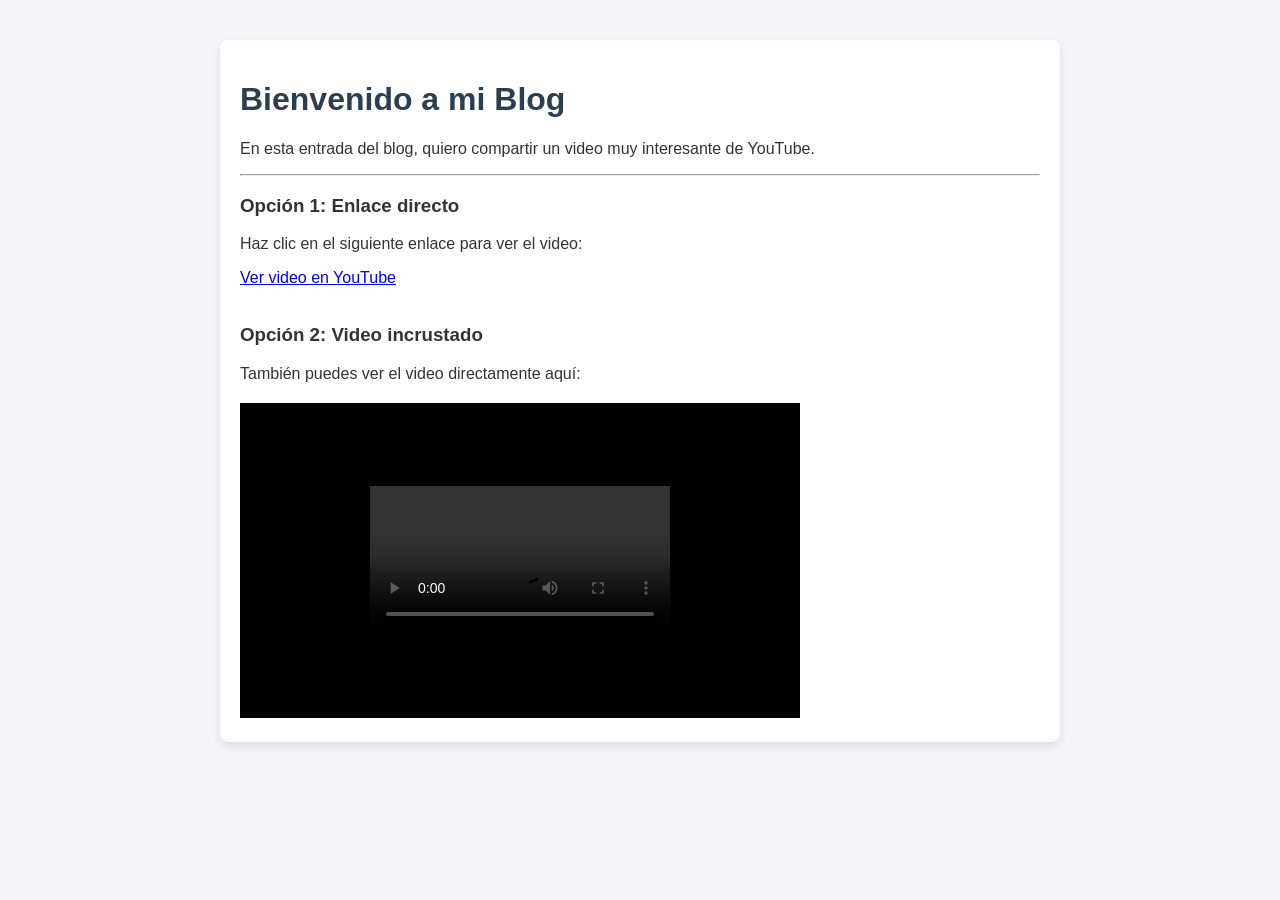
<file: blog.html>
<!DOCTYPE html>
<html lang="es">
<head>
    <meta charset="UTF-8">
    <meta name="viewport" content="width=device-width, initial-scale=1.0">
    <title>Mi Blog</title>
    <style>
        body {
            font-family: Arial, sans-serif;
            margin: 40px;
            background-color: #f4f4f9;
            color: #333;
        }
        .container {
            max-width: 800px;
            margin: auto;
            background: white;
            padding: 20px;
            border-radius: 8px;
            box-shadow: 0 4px 8px rgba(0,0,0,0.1);
        }
        h1 {
            color: #2c3e50;
        }
        .video-container {
            margin-top: 20px;
        }
    </style>
</head>
<body>

    <div class="container">
        <h1>Bienvenido a mi Blog</h1>
        <p>En esta entrada del blog, quiero compartir un video muy interesante de YouTube.</p>

        <hr>

        <h3>Opción 1: Enlace directo</h3>
        <p>Haz clic en el siguiente enlace para ver el video:</p>
        <a href="https://youtu.be/ES5rc_k0sSE" target="_blank">Ver video en YouTube</a>

        <br><br>

        <h3>Opción 2: Video incrustado</h3>
        <p>También puedes ver el video directamente aquí:</p>
        <div class="video-container">
            <iframe width="560" height="315" 
                src="b.mp4" 
                title="YouTube video player" 
                frameborder="0" 
                allow="accelerometer; autoplay; clipboard-write; encrypted-media; gyroscope; picture-in-picture" 
                allowfullscreen>
            </iframe>
        </div>
    </div>

</body>
</html>
</file>
